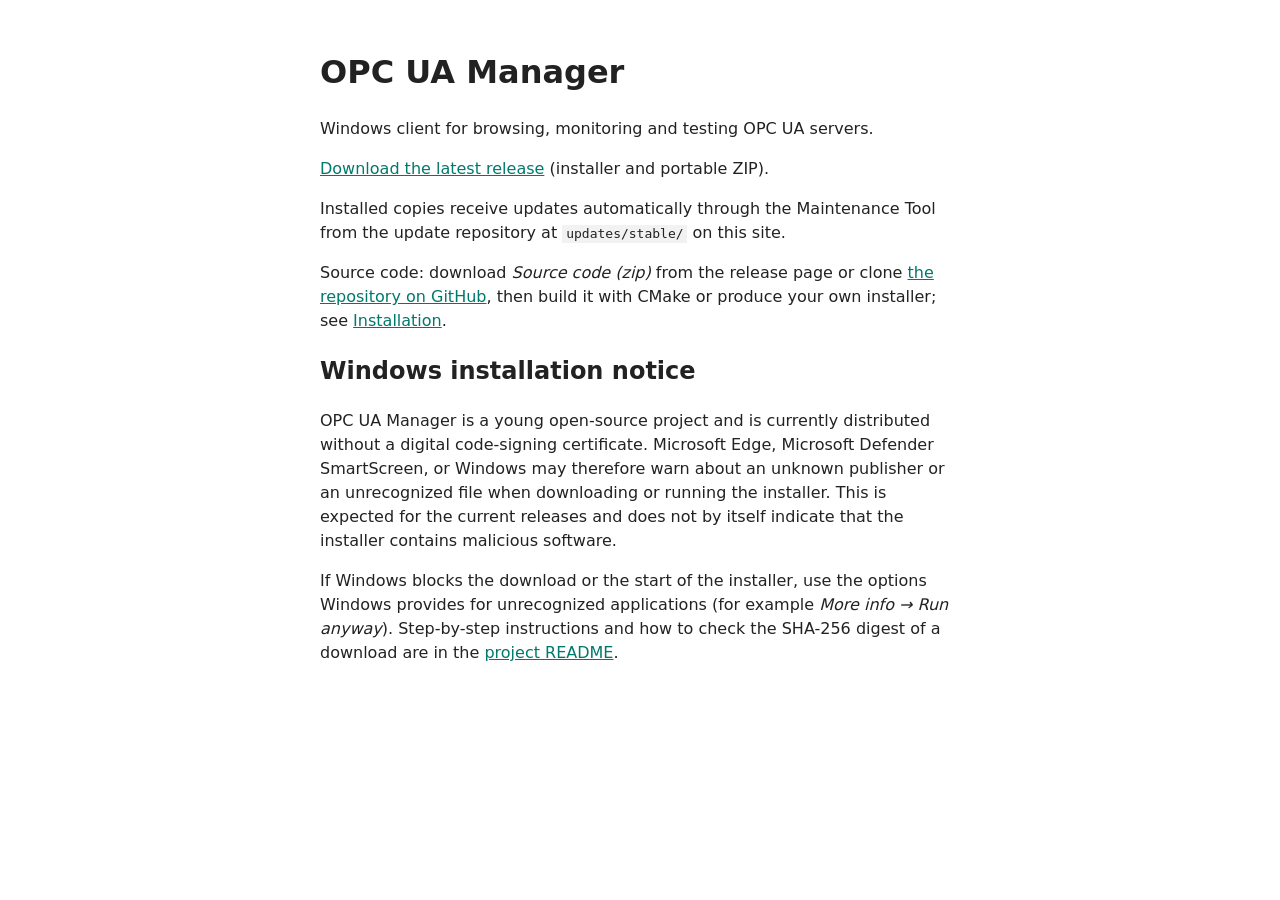
<file: packaging/pages/index.html>
<!DOCTYPE html>
<!--
SPDX-FileCopyrightText: Copyright (C) 2025-2026 OpcUaManager Project
SPDX-License-Identifier: GPL-3.0-or-later

Landing page of the GitHub Pages site. The site also hosts the Qt Installer
Framework update repository under updates/stable/ (generated by repogen in
packaging/release.ps1 and published by .github/workflows/release.yml).
-->
<html lang="en">
<head>
  <meta charset="utf-8">
  <meta name="viewport" content="width=device-width, initial-scale=1">
  <title>OPC UA Manager</title>
  <style>
    body { font-family: system-ui, -apple-system, "Segoe UI", sans-serif; max-width: 40rem; margin: 3rem auto; padding: 0 1rem; line-height: 1.5; color: #222; }
    h1 { font-weight: 600; }
    a { color: #00796b; }
    code { background: #f2f2f2; padding: 0.1em 0.3em; }
  </style>
</head>
<body>
  <h1>OPC UA Manager</h1>
  <p>Windows client for browsing, monitoring and testing OPC UA servers.</p>
  <p><a href="https://github.com/SEB103/QtOpcUaManager/releases/latest">Download the latest release</a>
     (installer and portable ZIP).</p>
  <p>Installed copies receive updates automatically through the Maintenance Tool from the
     update repository at <code>updates/stable/</code> on this site.</p>
  <p>Source code: download <em>Source code (zip)</em> from the release page or clone
     <a href="https://github.com/SEB103/QtOpcUaManager">the repository on GitHub</a>, then build it
     with CMake or produce your own installer; see
     <a href="https://github.com/SEB103/QtOpcUaManager#installation">Installation</a>.</p>
  <h2>Windows installation notice</h2>
  <p>OPC UA Manager is a young open-source project and is currently distributed without a
     digital code-signing certificate. Microsoft Edge, Microsoft Defender SmartScreen, or
     Windows may therefore warn about an unknown publisher or an unrecognized file when
     downloading or running the installer. This is expected for the current releases and does
     not by itself indicate that the installer contains malicious software.</p>
  <p>If Windows blocks the download or the start of the installer, use the options Windows
     provides for unrecognized applications (for example <em>More info &rarr; Run anyway</em>).
     Step-by-step instructions and how to check the SHA-256 digest of a download are in the
     <a href="https://github.com/SEB103/QtOpcUaManager#windows-installation-notice">project README</a>.</p>
</body>
</html>
</file>
